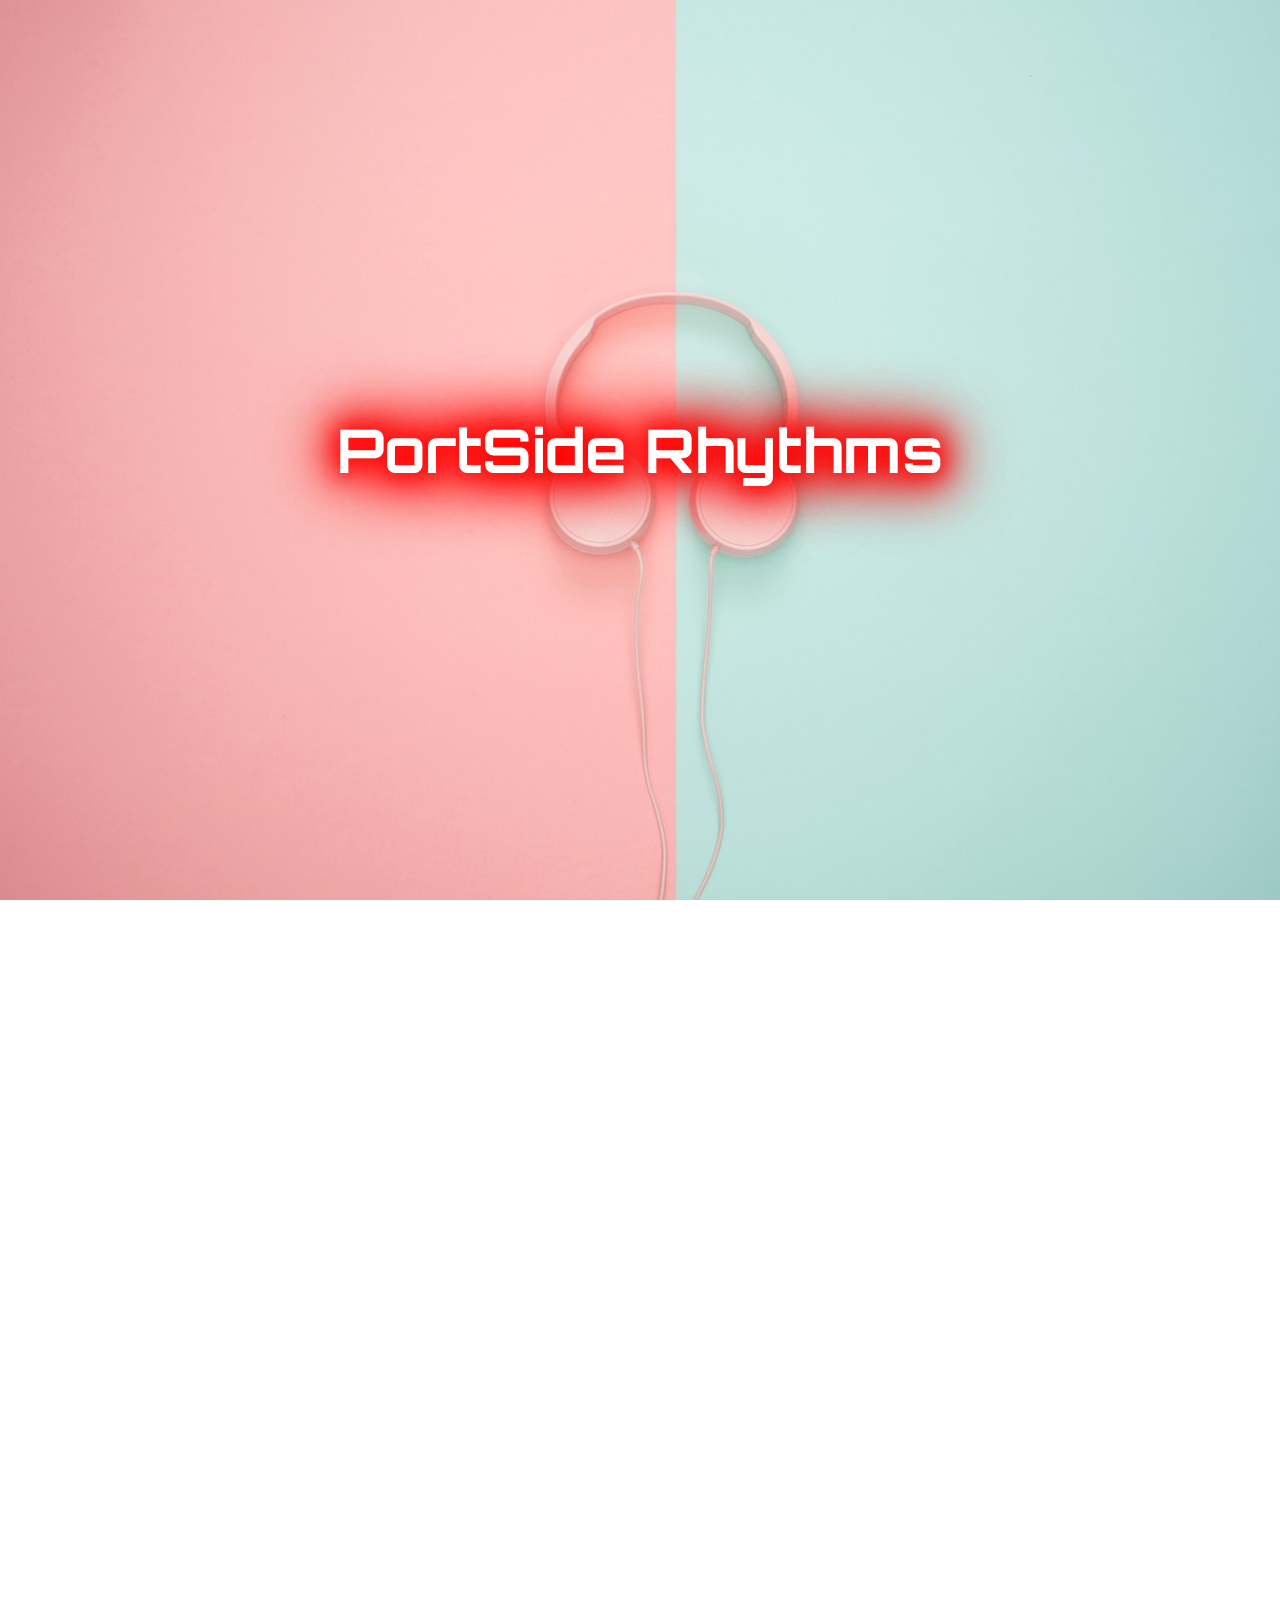
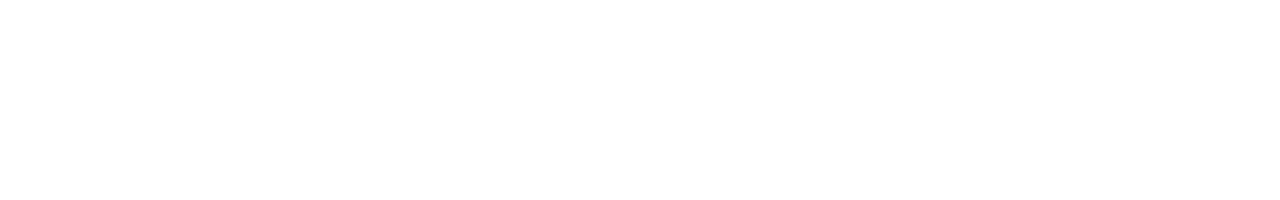
<file: awetfw.html>
<!DOCTYPE html>
<html>
<head>
<style>
  @keyframes fiery {
    0%{color:red;}
    25%{color:orange;}
    50%{color:yellow;}
    75%{color:orange;}
    100%{color:red;}
  }
  h1{
    font-size: 60px;
    text-align: center;
    animation-name: fiery;
    animation-duration:2s;
    animation-iteration-count: infinite;
  }
body {
  margin: 0;
  overflow: hidden;
}

#image {
  position: absolute;
  width: 100%;
  height: 100%;
  background:url(headphone.jpg);
  background-size: cover;
  animation: fadeIn ease 3s;
}

@keyframes fadeIn { 
  0% {opacity:0;}
  100% {opacity:1;}
}
@keyframes {
  100%{opacity:1;}
  0%{opcacity:0 ;}
}

#left, #right {
  width: 100%;
  height: 100%;
  background: url('file:///C:/Users/Students/Desktop/Improved%20website/logolib.jpg') no-repeat center center fixed; 
  background-size: cover;
  transition: all 2s;
}

#left {
  left: 1;
}

#right {
  right: 1;
}

body.animate #left {
  transform: translateX(-100%);
}

body.animate #right {
  transform: translateX(-100%);
}

/* Add this block for text animation */
.text-animation {
    font-size:30px;
    color:white;
    position:absolute;
    top:50%;
    left:50%;
    size:60%;
    transform:translate(-50%, -50%);
    animation: fieryTextAnimation 3s; /* Add fieryTextAnimation here */
    animation-delay:2s; 
}

}


@keyframes fieryTextAnimation {
    0% {color:red;}
    25% {color:orange;}
    50% {color:yellow;}
    75% {color:red;}
    100% {color:red;}
}
</style>
</head>
<body>

<div id="image">
  
<!-- Add this line for text animation -->
<div class="text-animation"><h1>PortSide Rhythms</h1></div>

<div id="left"></div>
<div id="right"></div>
</div>

<script>
setTimeout(function() {
    document.body.className = 'animate';
    setTimeout(function() {
        window.location.href = 'file:///C:/Users/Students/Desktop/ORG%20Website/Improved%20website/WEBSITEORGINAL.html'; // Redirect to the next page
    }, 2000); // Redirect after the animation ends
}, 5000); // Start animation after 5 seconds
</script>

</body>
</html>
<html>
<head>
<style>
@import url('https://fonts.googleapis.com/css?family=Orbitron');
h1{
  font-family: 'Orbitron', sans-serif;
  font size:60px;
  color: white;
  text-align: center;
  text-shadow:  0 0 20px #ff0000, 0 0 30px #ff0000, 0 0 40px #ff0000, 0 0 50px #ff0000, 0 0 60px #ff0000, 0 0 70px #ff0000, 0 0 80px #ff0000;
  animation:fire 2s infinite;  
}
@keyframes fire {
    from {text-shadow: 0 0 20px #ff0000, 0 0 30px #ff0000, 0 0 40px #ff0000, 0 0 50px #ff0000, 0 0 60px #ff0000, 0 0 70px #ff0000, 0 0 80px #ff0000;}
    to {text-shadow: -10px -10px 20px #ff0000, -10px -10px 30px #ff0000, -10px -10px 40px #ff0000, -10px -10px 50px #ff0000, -10px -10px 60px #ff0000, -10px -10px70px #ff0000, -10px -10px80px #ff0000;}
</style>
</head>
</html>
<body>
  
  </body>
</file>
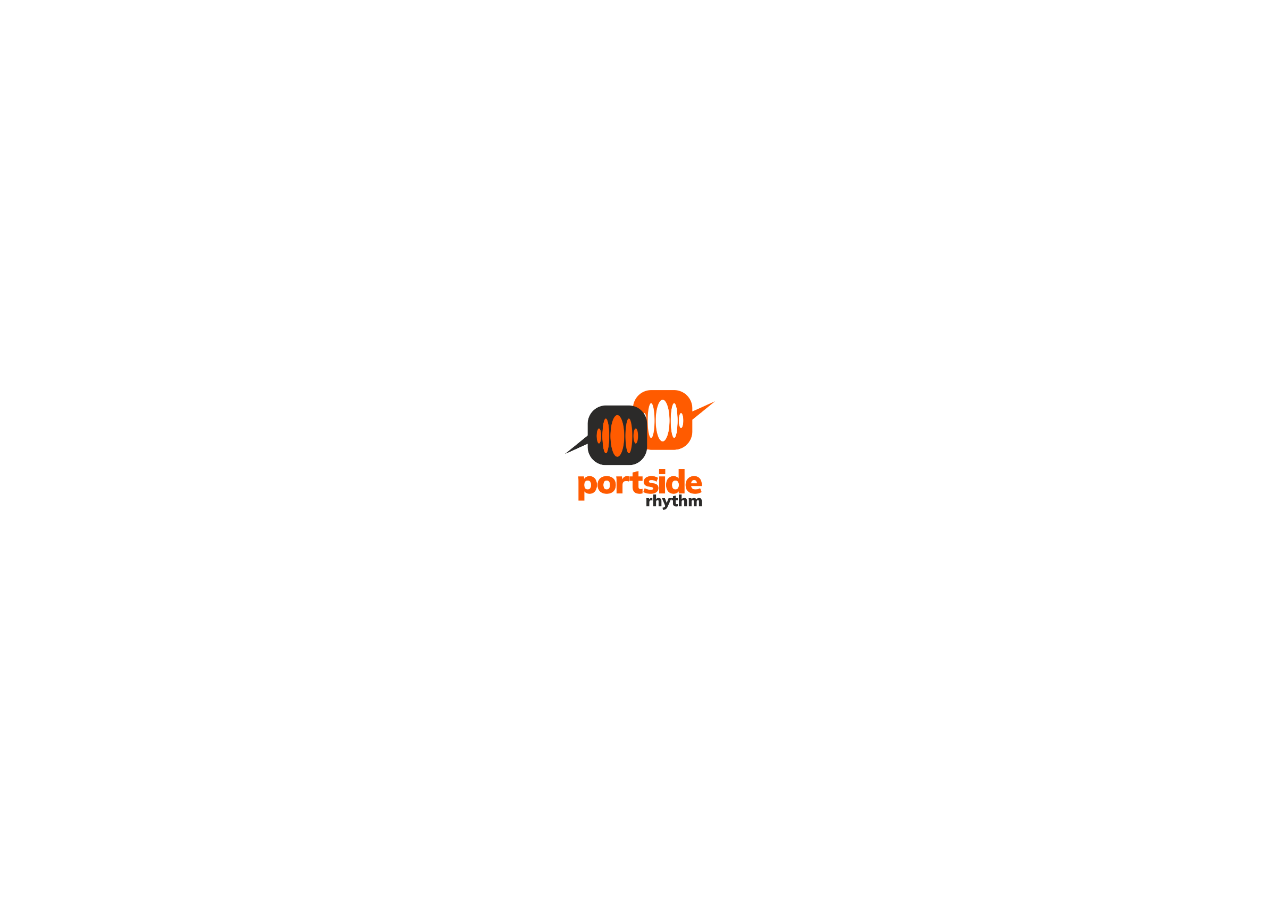
<file: splash.html>
<!DOCTYPE html>
<html lang="en">
<head>
    <meta charset="UTF-8">
    <meta name="viewport" content="width=device-width, initial-scale=1.0">
    <title>Portside Rhythm</title>
</head>
<body style="margin: 0;">
    <div class="container" style="display: flex; align-items: center; justify-content: center; width: 100%; height: 100vh;">
        <img src="./Logo.png" style="max-width: 150px;" alt="">
    </div>
    <script>
        setTimeout(function () {
            window.location.href = '/Website/index.html';
        }, 4000);
      </script>
</body>
</html>
</file>
